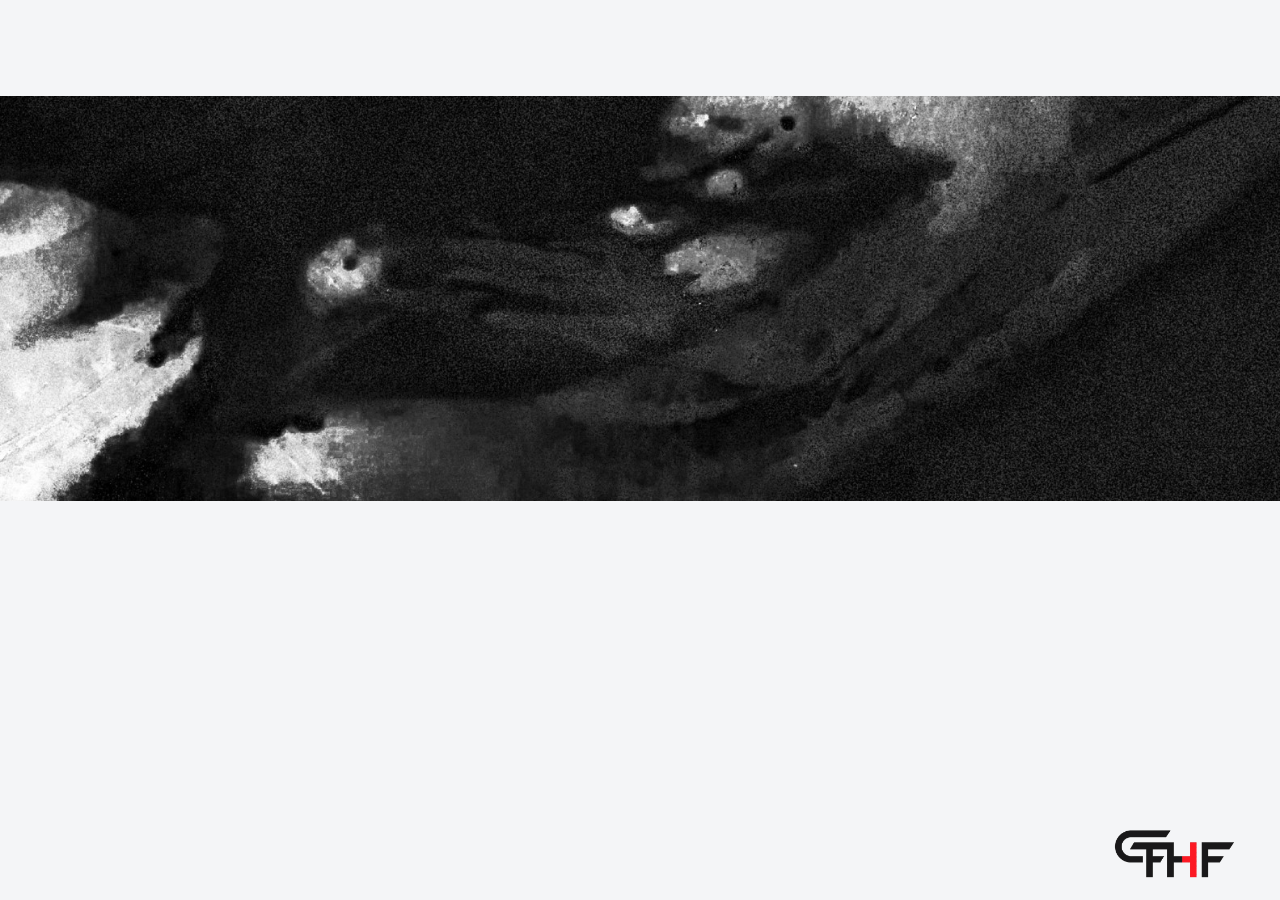
<file: index.html>
<!DOCTYPE html>
<html lang="en">
<head>
    <meta charset="UTF-8">
    <meta name="viewport" content="width=device-width, initial-scale=1.0">
    <title>Document</title>
</head>
<body>
      <meta http-equiv="refresh" content="0; url=gym/">
</body>
</html>
</file>
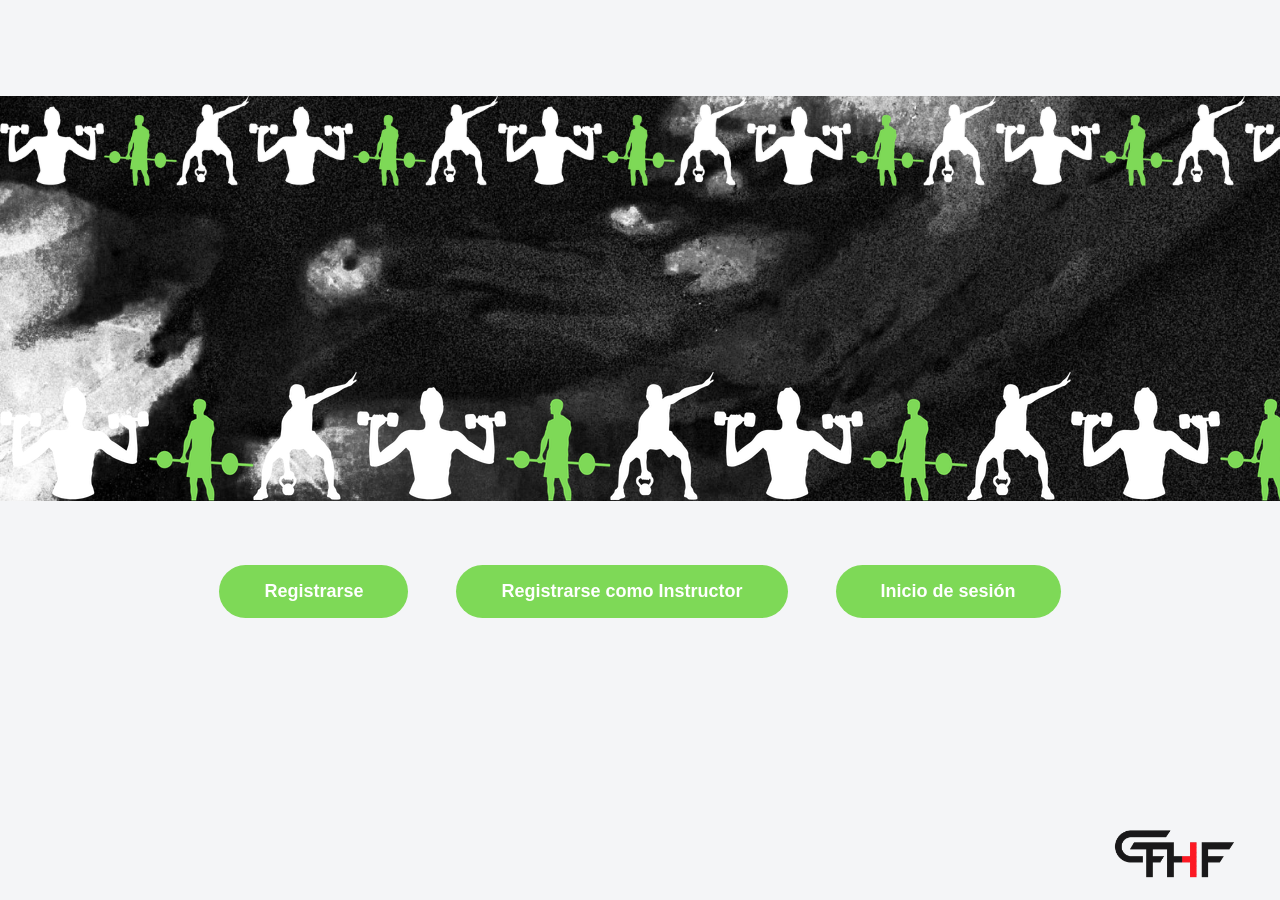
<file: gym/index.html>
<!DOCTYPE html>
<!-- Esta línea declara el tipo de documento y la versión de HTML que se está utilizando. En este caso HTML5. Ayuda a los navegadores a renderizar el contenido correctamente.-->
<html lang="es"> <!-- Esta línea especifica el idioma del documento -->

<head> <!-- Acá empieza el encabezado del documento -->
    <meta charset="UTF-8"> <!-- Esta línea especifica el conjunto de caracteres que se va a utilizar -->
    <meta name="viewport" content="width=device-width, initial-scale=1.0">    <!-- Esta línea especifica el viewport para dispositivos móviles -->
    <title>Hub</title><!-- Esta línea especifica el título del documento -->
    <link rel="stylesheet" href="./css/style.css"> <!-- Esta línea especifica el archivo de estilo CSS, en este caso se llama style.css -->

    <link rel="icon" type="image/jpeg" href="img/index/imagen.jpg">

</head><!-- Se cierra el encabezado del documento -->

<body><!-- Se abre el cuerpo del documento -->

    <header class="header">
        <div class="top">
        </div>
<!-- estas son las animaciones que aparecen en la parte superior e inferior de la pagina, son los mismos que en registrarse.html y loguearse.html. -->
        <div class="banner">
            <div class="marquee marquee--bottom">
                <div class="marquee__track" id="marqueeTrack">
                    <div class="marquee__group" id="marqueeGroup1"></div>
                    <div class="marquee__group" id="marqueeGroup2"></div>
                </div>
            </div>
            <div class="marquee marquee--top">
                <div class="marquee__track" id="marqueeTrackTop">
                    <div class="marquee__group" id="marqueeGroup3"></div>
                    <div class="marquee__group" id="marqueeGroup4"></div>
                </div>
            </div>
            <img src="./img/index/banner.jpg" alt="Banner de entrenamiento" class="banner__img">
        </div>
    </header>

    <form id="app" class="opciones">
        <!-- Los botones "Registrarse" e "Inicio de sesión" se inyectan acá desde script.js -->
    </form>

    <img src="./img/index/logodark.png" id="logo" alt="logo">

    <script src="./js/script.js"></script>

</body>

</html>
</file>
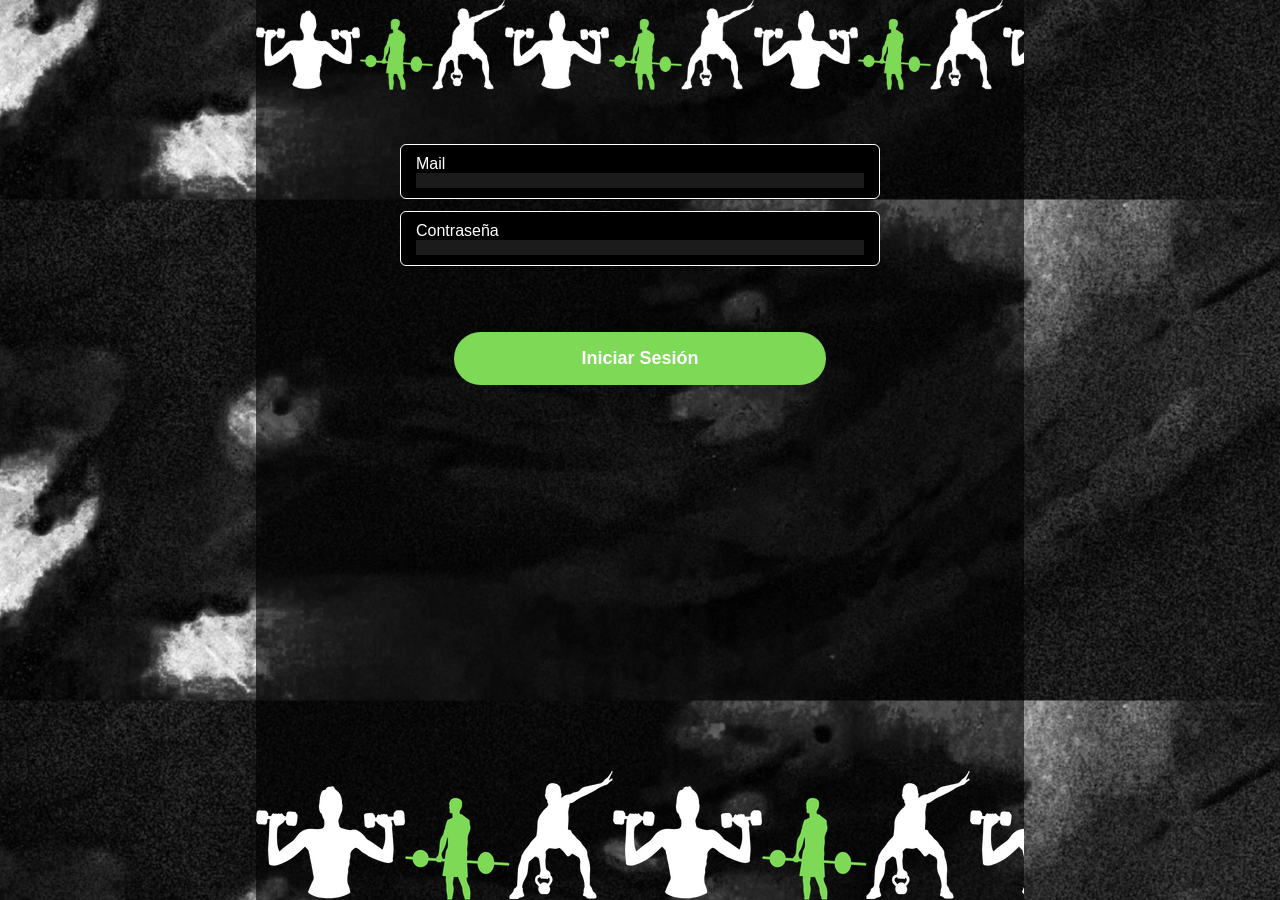
<file: backoffice/loguearseAdmin.html>
<!DOCTYPE html>
<html lang="en">

<head>
    <meta charset="UTF-8">
    <meta name="viewport" content="width=device-width, initial-scale=1.0">
    <title>Loguearse</title>
    <link rel="stylesheet" href="./css/loguearseAdmin.css">
</head>

<body>

    <form id="loguearse">
        <div id="contenedor">

            <!-- MARQUEE -->

            <!--Estas son las animaciones, el gif se llama vector pero en java se llama marquee y es diferenciado en diferentes grupos, el group1 y group2, o arriba y abajo-->
            <div class="marquee marquee--bottom">
                <div class="marquee__track" id="marqueeTrack">
                    <div class="marquee__group" id="marqueeGroup1"></div>
                    <div class="marquee__group" id="marqueeGroup2"></div>
                </div>
            </div>
            <!-- MARQUEE -->
            <!-- Aqui es donde van los campos del formulario-->
            <div id="campos">
                <div class="campo-grupo">
                    <label class="campo" id="labelMail" for="Mail"></label>
                    <input type="email" name="Mail" id="Mail" required>
                </div>

                <div class="campo-grupo">
                    <label class="campo" id="labelPassword" for="Contraseña"></label>
                    <input type="password" name="Contraseña" id="Contraseña" required>
                </div>
                
                <input type="submit" class="boton" value="Iniciar Sesión">

                <!-- MARQUEE -->
                <div class="marquee marquee--top">
                    <div class="marquee__track" id="marqueeTrackTop">
                        <div class="marquee__group" id="marqueeGroup3"></div>
                        <div class="marquee__group" id="marqueeGroup4"></div>
                    </div>
                </div>
                <!-- MARQUEE -->
            </div>

    </form>


    <!-- Este div no se para que es pero lo dejo por las dudas - Sun Tzu -->
    <div id="div"></div>

    <script src="./js/loguearseAdmin.js"></script>
</body>

</html>
</file>
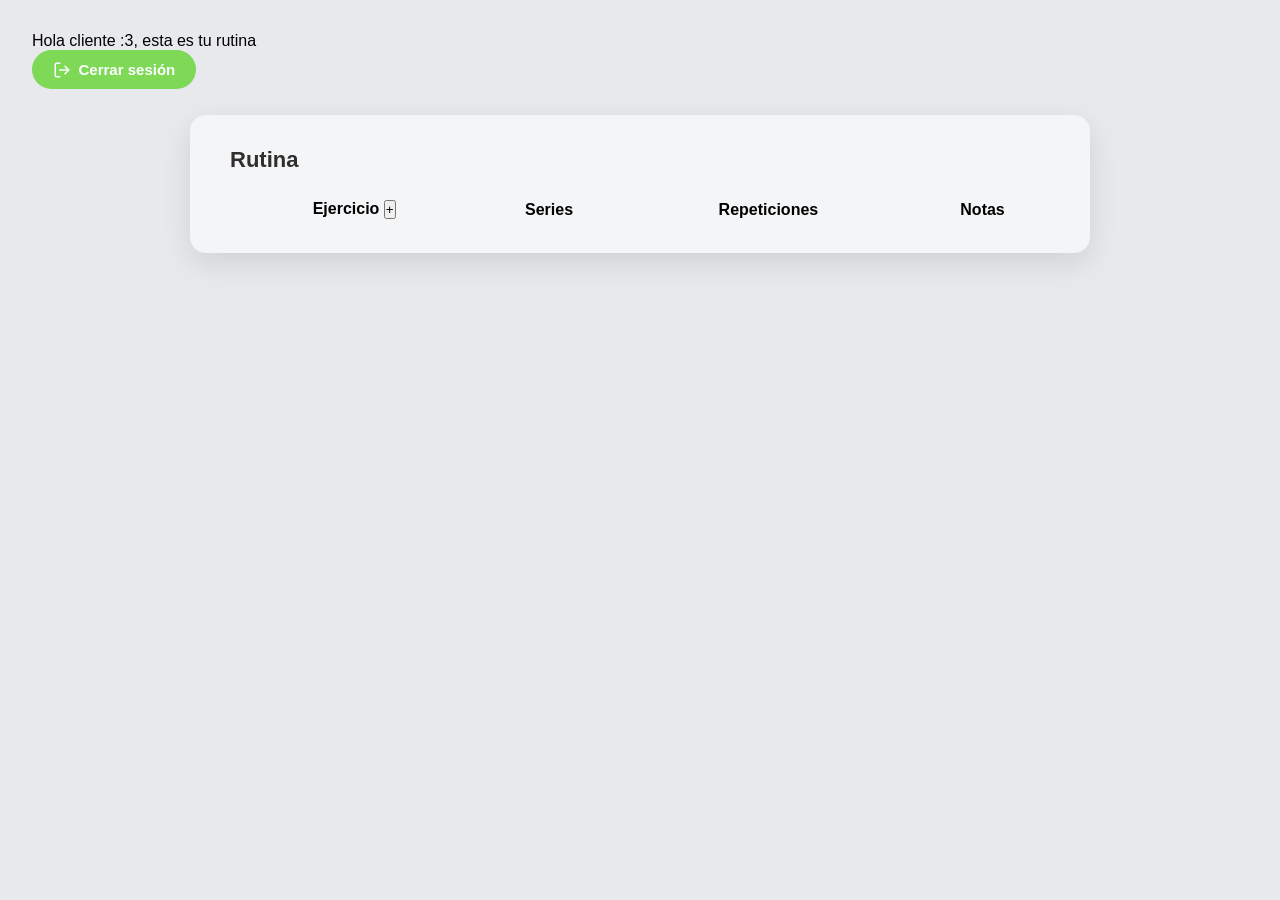
<file: gym/cliente.html>
<!DOCTYPE html>
<!-- Esta línea declara el tipo de documento y la versión de HTML que se está utilizando. En este caso HTML5. Ayuda a los navegadores a renderizar el contenido correctamente.-->
<html lang="es"> <!-- Esta línea especifica el idioma del documento -->

<head> <!-- Acá empeiza el encabezado del documento --> <!-- como que empeiza???? *Facundo Avilés-->
    <meta charset="UTF-8"> <!-- Esta línea especifica el conjunto de caracteres que se va a utilizar -->
    <meta name="viewport" content="width=device-width, initial-scale=1.0">
    <!-- Esta línea especifica el viewport para dispositivos móviles -->
    <link rel="stylesheet" href="./css/cliente.css">
    <!-- Esta línea especifica el archivo de estilo CSS, en este caso se llama style.css -->
    <title>Sesion del usuario</title> <!-- Esta línea especifica el título del documento -->
</head> <!-- Acá termina el encabezado del documento -->

<body> <!-- Acá empieza el cuerpo del documento -->
    <p>Hola cliente :3, esta es tu rutina</p> <!-- Un mensaje de bienvenida :3 -->
    <div class="cerrarSession">
    <a href="./php/logout.php"> <!-- Un enlace para cerrar sesión; llama al logout.php para que lo devuelva al index-->
        <svg class="boton__icono" viewBox="0 0 24 24" fill="none" stroke="currentColor" stroke-width="2" aria-hidden="true">
            //Esto es el "path" que sirve para dibujar el logo de cerrar sesion sin necesidad de una imagen
                <path d="M9 21H5a2 2 0 0 1-2-2V5a2 2 0 0 1 2-2h4" stroke-linecap="round" stroke-linejoin="round" />
                <path d="M16 17l5-5-5-5" stroke-linecap="round" stroke-linejoin="round" />
                <path d="M21 12H9" stroke-linecap="round" stroke-linejoin="round" />
        </svg>
        Cerrar sesión</a> <!-- Texto del botón de cerrar sesión -->
    </div>
    <section class="rutina">

        <div class="leer-rutina__header">
            <div class="leer-rutina__titulo-grupo">
                <h2 class="leer-rutina__titulo">Rutina</h2>
            </div>
        </div> <!-- cierra leer-rutina__header -->

        <table id="tablaRutina">
            <thead>
                <tr>
                    <th name="">
                        Ejercicio
                        <button id="btnToggle" type="button" aria-expanded="false" title="Mostrar detalle">+</button>
                    </th>
                    <th class="extra" name="">Imagen</th>
                    <th class="extra" name="">Descripción ejercicio</th>
                    <th class="extra" name="">Notas adicionales</th>
                    <th name="">Series</th>
                    <th name="">Repeticiones</th>
                    <th name="">Notas</th>
                </tr>
            </thead>
            <!-- El JS llena este tbody usando el id "tablaEjercicios" -->
            <tbody id="tablaEjercicios"></tbody>
        </table>
    </section> <!-- cierra section.rutina -->

    <script src="./js/cliente.js"></script>
    <!--Esto hace referencia al archivo JavaScript para que la logica funcione de manera correcta, debe de ir si o si al final dl body-->
</body><!-- cierra la etiqueta body -->

</html>
</file>
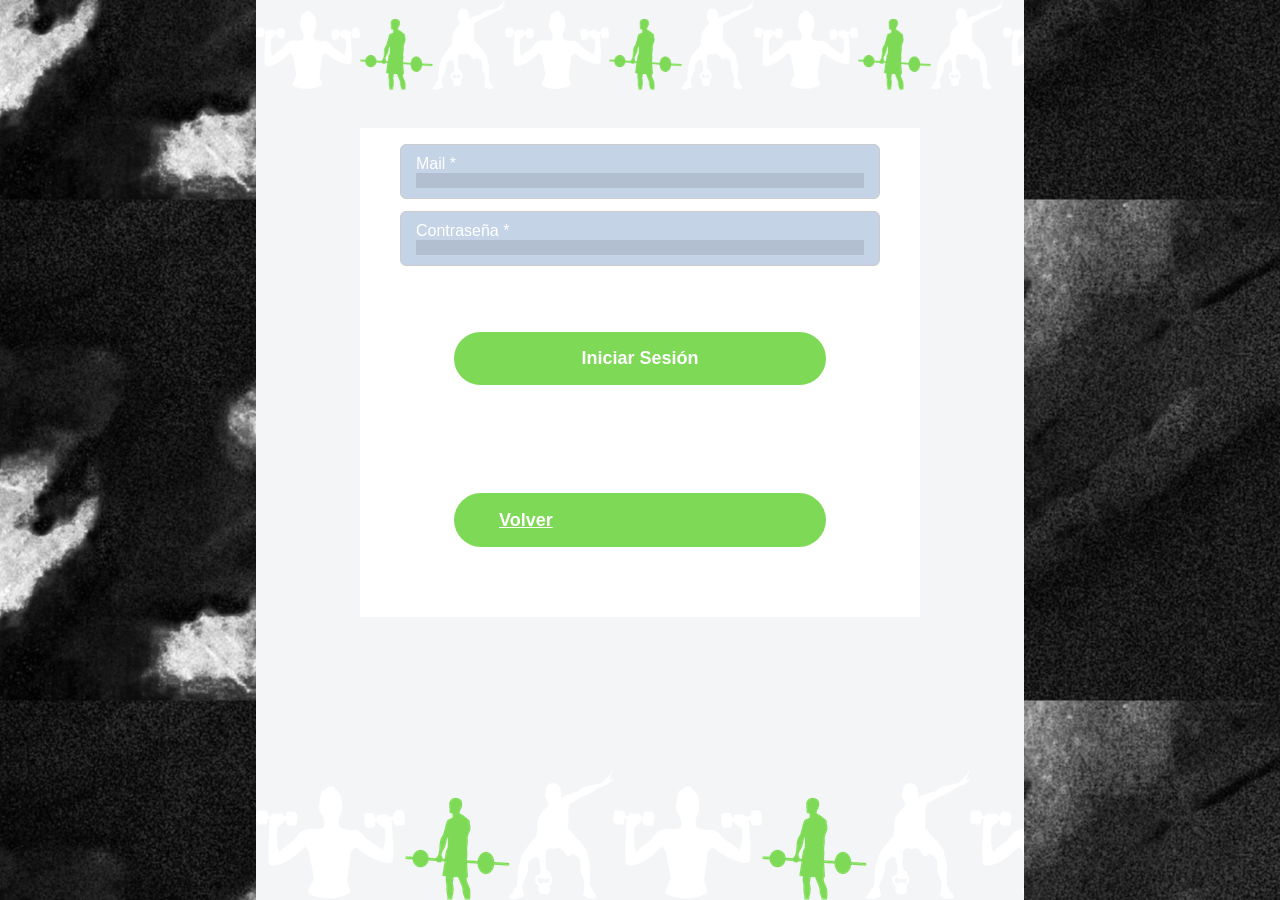
<file: gym/loguearse.html>
<!DOCTYPE html>
<html lang="en">

<head>
    <meta charset="UTF-8">
    <meta name="viewport" content="width=device-width, initial-scale=1.0">
    <title>Loguearse</title>
    <link rel="stylesheet" href="./css/loguearse.css">
</head>

<body>

    <form id="loguearse">
        <div id="contenedor">

            <!-- MARQUEE -->

            <!--Estas son las animaciones, el gif se llama vector pero en java se llama marquee y es diferenciado en diferentes grupos, el group1 y group2, o arriba y abajo-->
            <div class="marquee marquee--bottom">
                <div class="marquee__track" id="marqueeTrack">
                    <div class="marquee__group" id="marqueeGroup1"></div>
                    <div class="marquee__group" id="marqueeGroup2"></div>
                </div>
            </div>
            <!-- MARQUEE -->
            <!-- Aqui es donde van los campos del formulario-->
            <div id="campos">
                <div class="campo-grupo">
                    <label class="campo" id="labelMail" for="Mail"></label>
                    <input type="email" name="Mail" id="Mail" required>
                </div>

                <div class="campo-grupo">
                    <label class="campo" id="labelPassword" for="Contraseña"></label>
                    <input type="password" name="Contraseña" id="Contraseña" required>
                </div>
                
                <input type="submit" class="boton" value="Iniciar Sesión">
                
                <a href="./php/volver.php" class="boton">Volver</a>
                
                <!-- MARQUEE -->
                <div class="marquee marquee--top">
                    <div class="marquee__track" id="marqueeTrackTop">
                        <div class="marquee__group" id="marqueeGroup3"></div>
                        <div class="marquee__group" id="marqueeGroup4"></div>
                    </div>
                </div>
                <!-- MARQUEE -->
            </div>

    </form>



    <div id="div"></div>

    <script src="./js/loguearse.js"></script>
</body>

</html>
</file>
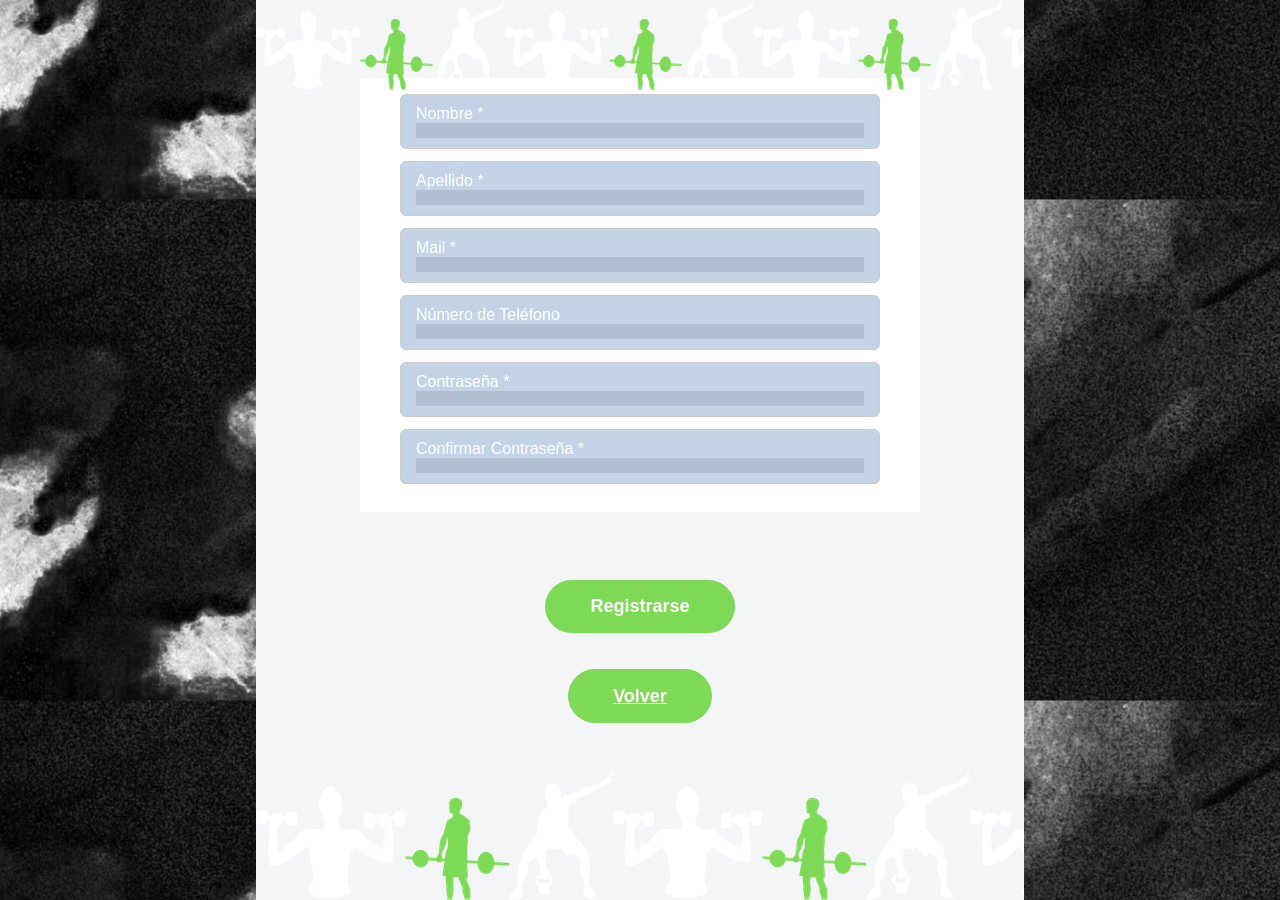
<file: gym/registrarse.html>
<!DOCTYPE html>
<html lang="en">
<head>
    <meta charset="UTF-8">
    <meta name="viewport" content="width=device-width, initial-scale=1.0">
    <title>Registrarse</title>
    <link rel="stylesheet" href="./css/registrarse.css">
</head>
<body>

    <form id="registro">
        <div id="contenedor">

<!-- MARQUEE -->
            <div class="marquee marquee--bottom">
                <div class="marquee__track" id="marqueeTrack">
                    <div class="marquee__group" id="marqueeGroup1"></div>
                    <div class="marquee__group" id="marqueeGroup2"></div>
                </div>
            </div>
<!-- MARQUEE -->

            <div id="campos">
                <div class="campo-grupo">
                    <label class="campo" id="labelNombre" for="nombre"> </label>
                    <input type="text" name="Nombre" id="Nombre" required>
                </div>
                <div class="campo-grupo">
                    <label class="campo" id="labelApellido" for="apellido"></label>
                    <input type="text" name="Apellido" id="Apellido">
                </div>
                <div class="campo-grupo">
                    <label class="campo" id="labelMail" for="mail"></label>
                    <input type="email" name="Mail" id="Mail" required>
                </div>
                <div class="campo-grupo">
                    <label class="campo" id="labelTelefono" for="Telefono"></label>
                    <input type="text" name="Telefono" id="Telefono" >
                </div>
                <div class="campo-grupo">
                    <label class="campo" id="labelContraseña" for="contraseña"></label>
                    <input type="password" name="Contraseña" id="Contraseña" required minlength="12">
                </div>
                <div class="campo-grupo">
                    <label class="campo" id="labelConfContraseña" for="confContraseña"></label>
                    <input type="password" name="ConfContraseña" id="ConfContraseña" required minlength="12">
                </div>
            </div>
            <input type="submit" class="boton" value="Registrarse">
    <a href="./php/volver.php" class="boton">Volver</a>
<!-- MARQUEE -->
            <div class="marquee marquee--top">
                <div class="marquee__track" id="marqueeTrackTop">
                    <div class="marquee__group" id="marqueeGroup3"></div>
                    <div class="marquee__group" id="marqueeGroup4"></div>
                </div>
            </div>
<!-- MARQUEE -->
        </div>
    </form>

    <div id="div"></div>

    <script src="./js/registrarse.js"></script>
</body>
</html>
</file>
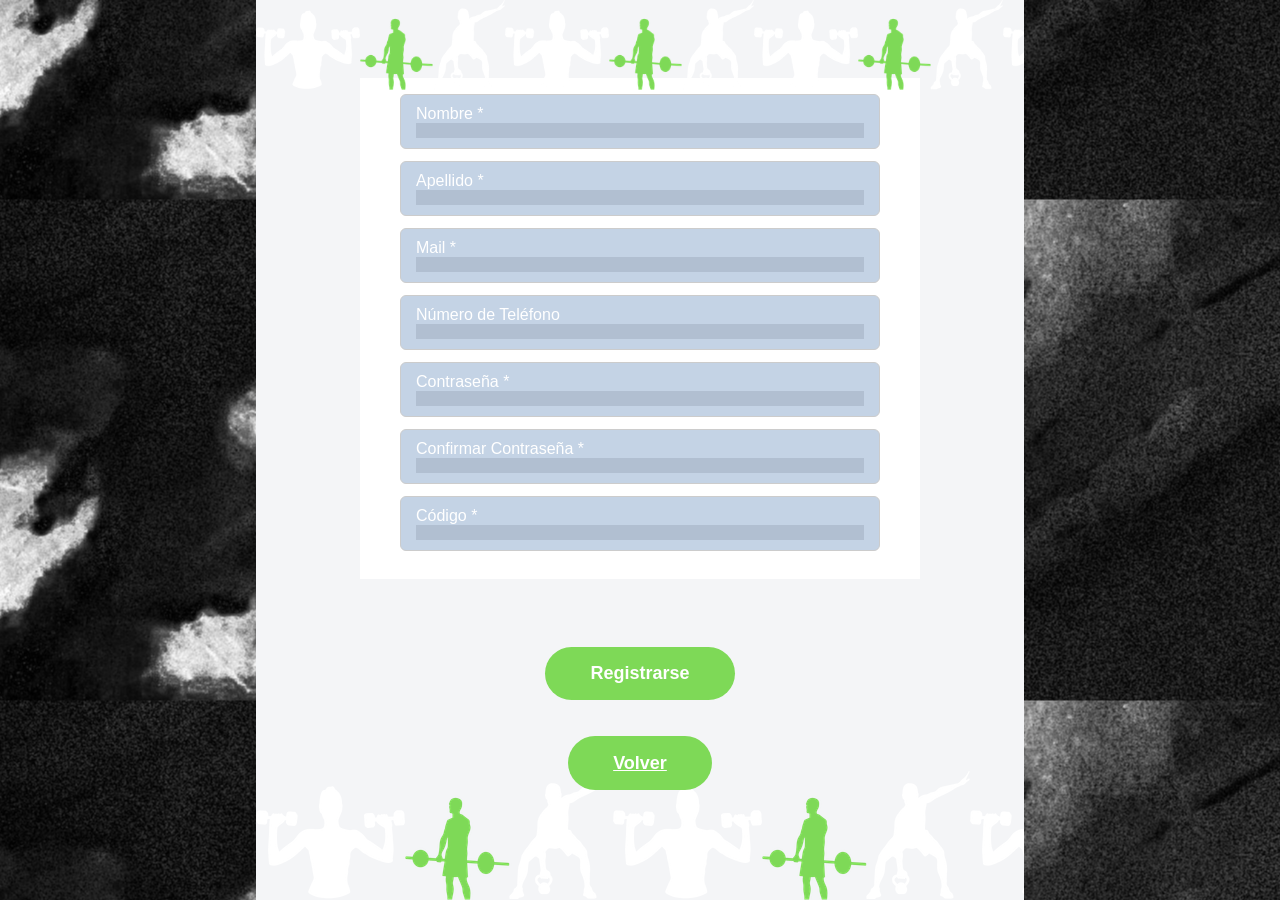
<file: gym/instructor/registrarseInstructor.html>
<!DOCTYPE html>
<html lang="en">
<head>
    <meta charset="UTF-8">
    <meta name="viewport" content="width=device-width, initial-scale=1.0">
    <title>Registrarse</title>
    <link rel="stylesheet" href="../css/registrarse.css">
</head>
<body>

    <form id="registro">
        <div id="contenedor">

<!-- MARQUEE -->
            <div class="marquee marquee--bottom">
                <div class="marquee__track" id="marqueeTrack">
                    <div class="marquee__group" id="marqueeGroup1"></div>
                    <div class="marquee__group" id="marqueeGroup2"></div>
                </div>
            </div>
<!-- MARQUEE -->

            <div id="campos">
                <div class="campo-grupo">
                    <label class="campo" id="labelNombre" for="nombre"> </label>
                    <input type="text" name="Nombre" id="Nombre" required>
                </div>
                <div class="campo-grupo">
                    <label class="campo" id="labelApellido" for="apellido"></label>
                    <input type="text" name="Apellido" id="Apellido">
                </div>
                <div class="campo-grupo">
                    <label class="campo" id="labelMail" for="mail"></label>
                    <input type="email" name="Mail" id="Mail" required>
                </div>
                <div class="campo-grupo">
                    <label class="campo" id="labelTelefono" for="telefono"></label>
                    <input type="text" name="NumTelefono" id="NumTelefono" >
                </div>
                <div class="campo-grupo">
                    <label class="campo" id="labelContraseña" for="contraseña"></label>
                    <input type="password" name="Contraseña" id="Contraseña" required minlength="12">
                </div>
                <div class="campo-grupo">
                    <label class="campo" id="labelConfContraseña" for="confContraseña"></label>
                    <input type="password" name="ConfContraseña" id="ConfContraseña" required minlength="12">
                </div>
                <div class="campo-grupo">
                    <label class="campo" id="labelCodigo" for="codigo"></label>
                    <input type="text" name="Codigo" id="Codigo" required>
                </div>
            </div>
            <input type="submit" class="boton" value="Registrarse">
            
            <a href="./php/volver.php" class="boton">Volver</a>
<!-- MARQUEE -->
            <div class="marquee marquee--top">
                <div class="marquee__track" id="marqueeTrackTop">
                    <div class="marquee__group" id="marqueeGroup3"></div>
                    <div class="marquee__group" id="marqueeGroup4"></div>
                </div>
            </div>
<!-- MARQUEE -->
        </div>
    </form>

    <script src="./js/registrarseInstructor.js"></script>
</body>
</html>
</file>
<file: gym/css/style.css>
/* Eliminar configuracion por defecto */

* {
    box-sizing: border-box;
    margin: 0;
    padding: 0;
}

/* Fondo y fuente */

body {
    background-color: #f4f5f7;
    font-family: Arial, Helvetica, sans-serif;
}
 
/* banner */

.banner {
    width: 100%;
    position: relative;
    overflow: hidden;
}

.banner__img {
    width: 100%;
    display: flex;
    object-fit: cover;
}

#div {
background-color: #0053fa;
color: red;
}

/* botones */

.opciones {
    display: flex;
    justify-content: center;
    align-items: center;
    gap: 3em;
    flex-wrap: wrap;
    padding: 4em;
}

.boton {
    background-color: #7ed957;
    color: #ffffff;
    border: none;
    border-radius: 30px;
    padding: 0.9em 2.5em;
    font-size: 18px;
    font-weight: bold;
    cursor: pointer;
    position: relative;
    
}

/* El estilo que cambia cuando pasa el mouse por arriba de un botón*/
.boton:hover {
    background-color: aquamarine;
    color:#636363;
}


/* espacio de arriba */

.top {
    height: 6em;
}


#logo {
    display: flex;
    position: absolute;
    height: 90px;
    bottom: 1px;
    right: 25px;
    padding: 20px;
    opacity: 90%;
}






/* MARQUEE :3*/

.marquee {
    position: absolute;
    left: 0;
    width: 100%;
    overflow: hidden;
    line-height: 0;
}

.marquee--bottom {
    bottom: 0;
}

.marquee__track {
    display: flex;
    width: max-content;
    animation: marquee-scroll 15s linear infinite;
}

.marquee--top .marquee__img {
    height: 90px;
    flex-shrink: 0;
    display: block;
}

.marquee__group {
    display: flex;
}

@keyframes marquee-scroll {
    from {
        transform: translateX(0);
    }
    to {
        transform: translateX(-50%);
    }
}





/* MARQUEE 2 :O*/

.marquee--top {
    top: 0;
}

.marquee--top .marquee__track {
    animation-direction: reverse;
}




/* ---------- Responsive ---------- */

/* Tablet: bajamos un poco el aire entre botones y el padding      */
/* general para que el logo y los botones no queden tan sueltos.   */

@media (max-width: 900px) {

    .opciones {
        gap: 2em;
        padding: 3em 2em;
    }

    #logo {
        height: 70px;
    }
}

/* Celular: los botones "Registrarse" / "Inicio de sesion" pasan a */
/* apilarse en columna y ocupar todo el ancho, en vez de quedar en */
/* fila con flex-wrap. El logo se achica para no tapar contenido.  */

@media (max-width: 640px) {

    .top {
        height: 4em;
    }

    .opciones {
        flex-direction: column;
        align-items: stretch;
        gap: 1em;
        padding: 2em 1.5em;
    }

    .boton {
        width: 100%;
        text-align: center;
        padding: 0.8em 1.5em;
        font-size: 16px;
    }

    #logo {
        position: static;
        display: block;
        margin: 1em auto 0;
        height: 60px;
        opacity: 100%;
    }
}
</file>
<file: backoffice/css/loguearseAdmin.css>
/* Eliminar configuracion por defecto */

* {
    box-sizing: border-box;
    margin: 0;
    padding: 0;
}

/* fuente */

body {
    font-family: Arial, Helvetica, sans-serif;
    color: #ffffff;
    background-image: url("../img/index/banner.jpg");
    background-position: center;
    background-attachment: fixed;
    height: 100%;
    width: 100%;
}

#contenedor {
    display: flex;
    align-items: center;
    flex-direction: column;
    width: 60%;
    margin: 0 auto;
    background-color:#00000099;
    height: 100vh;
    position: relative;
    padding-top: 10%;
}

#campos {
    display: flex;
    background-color: #00000000;
    padding: 1em 2.5em;
    flex-direction: column;
    width: 35em;
}

.boton {
    background-color: #7ed957;
    color: #ffffff;
    border: none;
    border-radius: 30px;
    padding: 0.9em 2.5em;
    font-size: 18px;
    font-weight: bold;
    cursor: pointer;
    position: relative;
    margin: 3em;

}


.boton:hover {
    background-color: aquamarine;
    color:#636363;
}


.campo-grupo {
    border: 1px solid #fffefe;
    border-radius: 6px;
    padding: 10px 15px;
    margin-bottom: 12px;
    display: flex;
    flex-direction: column;
    background-color: #000000;
}

#loguearse input[type="email"],
#loguearse input[type="password"] {
    border: none;
    outline: none;
    background-color: rgb(27, 27, 27);
    color: #7ed957;
}


html, body {
    width: 100%;
    height: 100%;
    margin: 0;
    padding: 0;
}




/* MARQUEE :3*/


.marquee {
    position: absolute;
    left: 0;
    width: 100%;
    overflow: hidden;
    line-height: 0;
}

.marquee--bottom {
    bottom: 0;
}

.marquee__track {
    display: flex;
    width: max-content;
    animation: marquee-scroll 15s linear infinite;
}

.marquee--top .marquee__img {
    height: 90px;
    flex-shrink: 0;
    display: block;
}

.marquee__group {
    display: flex;
}

@keyframes marquee-scroll {
    from {
        transform: translateX(0);
    }
    to {
        transform: translateX(-50%);
    }
}




/* MARQUEE 2 :O*/

.marquee--top {
    top: 0;
}

.marquee--top .marquee__track {
    animation-direction: reverse;
}




/* ---------- Responsive ---------- */

/* Tablet: el 60% de ancho fijo empieza a quedar muy angosto para   */
/* el formulario (35em), asi que le damos mas aire al contenedor.  */

@media (max-width: 900px) {

    #contenedor {
        width: 85%;
        padding-top: 15%;
    }

    #campos {
        width: 100%;
        max-width: 35em;
    }
}

/* Celular: el ancho fijo en em de #campos y los margenes/paddings */
/* pensados para escritorio ya no entran comodos en pantalla       */
/* chica, asi que pasamos todo a porcentajes/valores mas chicos.   */

@media (max-width: 640px) {

    #contenedor {
        width: 100%;
        min-height: 100vh;
        height: auto;
        padding: 6em 1em 3em;
    }

    #campos {
        width: 100%;
        padding: 1em 1.2em;
    }

    .boton {
        width: 100%;
        margin: 1.5em 0 0;
        padding: 0.8em 1.5em;
        font-size: 16px;
    }
}
</file>
<file: gym/css/cliente.css>
/* =====================================================
   Cliente · CSS
   ===================================================== */

* {
    box-sizing: border-box;
    margin: 0;
    padding: 0;
}

/* Fondo y fuente */

body {
    background-color: #e8e9ec;
    font-family: Arial, Helvetica, sans-serif;
    min-height: 100vh;
    padding: 2em;
}


/* ---------- Barra superior: cerrar sesión + saludo ---------- */

.cliente-barra {
    display: flex;
    justify-content: space-between;
    align-items: center;
    gap: 1em;
    flex-wrap: wrap;
    max-width: 900px;
    margin: 0 auto 1.5em;
}

.cliente-saludo {
    color: #6b6b6b;
    font-style: italic;
    font-size: 15px;
}

.boton__icono {
    width: 18px;
    height: 18px;
    flex-shrink: 0;
}

.cerrarSession {
    display: flex;
    justify-content: flex-start;
    margin-bottom: 1.6em;
}

/* El boton es el <a>, con el mismo estilo que .boton--cerrar de PanelAdmin.css */

.cerrarSession a {
    display: flex;
    align-items: center;
    gap: 0.5em;
    background-color: #7ed957;
    color: #ffffff;
    border: none;
    border-radius: 30px;
    padding: 0.7em 1.4em;
    font-size: 15px;
    font-weight: bold;
    text-decoration: none;
    cursor: pointer;
}

.cerrarSession a:hover {
    background-color: aquamarine;
    color: #636363;
}


/* ---------- Tarjeta  ---------- */

.rutina {
    display: flex;
    flex-direction: column;
    gap: 1.6em;
    max-width: 900px;
    margin: 0 auto 3em;
    background-color: #f4f5f7;
    border-radius: 16px;
    padding: 2em 2.5em;
    box-shadow: 0 10px 30px rgba(0, 0, 0, 0.1);
}


/* ---------- Encabezado: botón volver + título a la izquierda, nombre a la derecha ---------- */

.leer-rutina__header {
    display: flex;
    justify-content: space-between;
    align-items: center;
    gap: 1.5em;
    flex-wrap: wrap;
}

.leer-rutina__titulo-grupo {
    display: flex;
    align-items: center;
    gap: 0.8em;
}

.leer-rutina__volver {
    background: none;
    border: none;
    font-size: 22px;
    cursor: pointer;
    color: #2f2f2f;
}

.leer-rutina__titulo {
    font-size: 22px;
    color: #2f2f2f;
}

/* El nombre de la rutina se ve igual que el input "Nombre" del instructor */

.Nombre-rutina {
    width: min(320px, 100%);
}

.nombre-rutina__texto {
    min-height: 2.6em;
    display: flex;
    align-items: center;
    border-radius: 8px;
    padding: 0.7em 1em;
    background-color: #ffffff;
    font-size: 15px;
    color: #2f2f2f;
    overflow-wrap: anywhere;
}


/* ---------- Descripción ---------- */

.leer-rutina__campo {
    display: flex;
    flex-direction: column;
    gap: 0.6em;
}

.leer-rutina__label {
    font-style: italic;
    color: #6b6b6b;
}

/* La descripción se ve igual que el textarea del instructor */

.descripcion-rutina__texto {
    background-color: #ffffff;
    border: 1px solid #dcdde1;
    border-radius: 10px;
    min-height: 100px;
    padding: 0.9em 1em;
    font-size: 15px;
    color: #2f2f2f;
    white-space: pre-wrap;
    overflow-wrap: anywhere;
}


/* ---------- Tarjeta gris con la tabla de ejercicios (igual que .dia-card) ---------- */

.dia-card {
    background-color: #eceef1;
    border-radius: 12px;
    padding: 1.4em;
}

/* Permite deslizar la tabla de costado si no entra (por ejemplo al mostrar el detalle) */

.dia-card__scroll {
    overflow-x: auto;
}

.dia-card__tabla {
    width: 100%;
    border-collapse: collapse;
    background-color: #f4f5f7;
    border: 1px solid #2f3548;
}

.dia-card__tabla th,
.dia-card__tabla td {
    border: 1px solid #2f3548;
    padding: 0.9em 1em;
    text-align: left;
    font-size: 14px;
    vertical-align: middle;
    color: #2f2f2f;
    background-color: #f4f5f7;
}

.dia-card__tabla th {
    font-weight: bold;
}

/* El título "Ejercicio" y su botón +/− quedan siempre en la misma línea */

.dia-card__tabla th:first-child {
    white-space: nowrap;
}

/* La primera columna (nombre del ejercicio) va en negrita, como en el instructor */

.dia-card__tabla td:first-child {
    font-weight: bold;
}

.dia-card__tabla td img {
    display: block;
    max-width: 100%;
    height: auto;
    border-radius: 8px;
}

/* Botón circular verde "+ / −" (mismo estilo que el botón de expandir del instructor) */

.dia-card__tabla th button {
    background-color: #7ed957;
    border: none;
    border-radius: 50%;
    color: #ffffff;
    width: 22px;
    height: 22px;
    display: inline-flex;
    align-items: center;
    justify-content: center;
    margin-left: 0.5em;
    cursor: pointer;
    font-size: 14px;
    font-weight: bold;
    line-height: 1;
    vertical-align: middle;
}

.dia-card__tabla th button:hover {
    background-color: aquamarine;
    color: #636363;
}

/* Las columnas extra están ocultas por defecto */
.extra {
    display: none;
}

/* Cuando la tabla tiene la clase "mostrar-detalle", se muestran */
table.mostrar-detalle .extra {
    display: table-cell;
}

/* Con el detalle abierto hay 7 columnas: se les da más ancho y se desliza de costado */
table.mostrar-detalle {
    min-width: 760px;
}


/* ---------- Responsive ---------- */

/* Tablet: la tabla tiene varias columnas fijas, el contenedor .dia-card__scroll */
/* permite deslizarla de costado en vez de romper el diseño. */

@media (max-width: 900px) {

    body {
        padding: 1.2em;
    }

    .rutina {
        padding: 1.5em;
    }

    .dia-card__tabla {
        min-width: 500px;
    }

    table.mostrar-detalle {
        min-width: 760px;
    }
}

/* Celular: el encabezado pasa de fila a columna */

@media (max-width: 640px) {

    body {
        padding: 0.8em;
    }

    .rutina {
        padding: 1.2em 1em;
        margin-bottom: 1.5em;
    }

    .cliente-barra {
        flex-direction: column;
        align-items: stretch;
        text-align: center;
    }

    /* Igual que PanelAdmin en celular: el boton queda centrado */
    .cerrarSession {
        justify-content: center;
    }

    .leer-rutina__header {
        flex-direction: column;
        align-items: stretch;
        gap: 0.8em;
    }

    .leer-rutina__titulo-grupo {
        justify-content: center;
    }

    .Nombre-rutina {
        width: 100%;
    }

    .dia-card {
        padding: 1em;
    }
}

.fila-rutina td {
    background-color: #2f2f2f;
    color: #ffffff;
    font-weight: bold;
    padding: 10px 12px;
}
 
/* Fila de título de cada día (Lunes, Martes...) */
.fila-dia td {
    background-color: #e4e4e4;
    font-style: italic;
    font-weight: bold;
}
</file>
<file: gym/css/loguearse.css>
/* Eliminar configuracion por defecto */

* {
    box-sizing: border-box;
    margin: 0;
    padding: 0;
}

/* fuente */

body {
    font-family: Arial, Helvetica, sans-serif;
    color: #ffffff;
    background-image: url("../img/index/banner.jpg");
    background-position: center;
    background-attachment: fixed;
    height: 100%;
    width: 100%;
}

/* Estilo para el espacio por encima del fondo pero detrás de la caja que contiene los campos y botón*/
#contenedor {
    display: flex;
    align-items: center;
    flex-direction: column;
    width: 60%;
    margin: 0 auto;
    background-color: #f4f5f7;
    height: 100vh;
    position: relative;
    padding-top: 10%;
}

/* El estilo de la caja donde se encuentran los campos y el botón */
#campos {
    display: flex;
    background-color: #ffffff;
    padding: 1em 2.5em;
    flex-direction: column;
    width: 35em;
}

#div {
    color: red;
}

/* Este es el estilo del botón de iniciar sesión*/
.boton {
    background-color: #7ed957;
    color: #ffffff;
    border: none;
    border-radius: 30px;
    padding: 0.9em 2.5em;
    font-size: 18px;
    font-weight: bold;
    cursor: pointer;
    position: relative;
    margin: 3em;
}

/*El hover para cuando pases el mouse por arriba*/
.boton:hover {
    background-color: aquamarine;
    color:#636363;
}

/* Este es el estilo de ambos campos que incluyen mail/contraseña y el input*/
.campo-grupo {
    border: 1px solid #ccc;
    border-radius: 6px;
    padding: 10px 15px;
    margin-bottom: 12px;
    display: flex;
    flex-direction: column;
    background-color: #c4d3e5;
}

/*Acá le cambiamos el estilo a donde el usuario introduce los datos*/
#loguearse input[type="email"],
#loguearse input[type="password"] {
    border: none;
    outline: none;
    background-color: #b1bfd1;

}

/* Estilo aplicado a todo el body */
html, body {
    width: 100%;
    height: 100%;
    margin: 0;
    padding: 0;
}




/* MARQUEE :3*/


.marquee {
    position: absolute;
    left: 0;
    width: 100%;
    overflow: hidden;
    line-height: 0;
}

.marquee--bottom {
    bottom: 0;
}

.marquee__track {
    display: flex;
    width: max-content;
    animation: marquee-scroll 15s linear infinite;
}

.marquee--top .marquee__img {
    height: 90px;
    flex-shrink: 0;
    display: block;
}

.marquee__group {
    display: flex;
}

@keyframes marquee-scroll {
    from {
        transform: translateX(0);
    }
    to {
        transform: translateX(-50%);
    }
}





/* MARQUEE 2 :O*/

.marquee--top {
    top: 0;
}

.marquee--top .marquee__track {
    animation-direction: reverse;
}




/* ---------- Responsive ---------- */

/* Tablet: el 60% de ancho fijo empieza a quedar muy angosto para   */
/* el formulario (35em), asi que le damos mas aire al contenedor.  */

@media (max-width: 900px) {

    #contenedor {
        width: 85%;
        padding-top: 15%;
    }

    #campos {
        width: 100%;
        max-width: 35em;
    }
}

/* Celular: el ancho fijo en em de #campos y los margenes/paddings */
/* pensados para escritorio ya no entran comodos en pantalla       */
/* chica, asi que pasamos todo a porcentajes/valores mas chicos.   */

@media (max-width: 640px) {

    #contenedor {
        width: 100%;
        min-height: 100vh;
        height: auto;
        padding: 6em 1em 3em;
    }

    #campos {
        width: 100%;
        padding: 1em 1.2em;
    }

    .boton {
        width: 100%;
        margin: 1.5em 0 0;
        padding: 0.8em 1.5em;
        font-size: 16px;
    }
}
</file>
<file: gym/css/registrarse.css>
/* Eliminar configuracion por defecto */

* {
    box-sizing: border-box;
    margin: 0;
    padding: 0;
}

/* fuente */

body {
    font-family: Arial, Helvetica, sans-serif;
    color: #ffffff;
    background-image: url("../img/index/banner.jpg");
    background-position: center;
    background-attachment: fixed;
    height: 100%;
    width: 100%;
}

/* Estilo para el espacio por encima del fondo pero detrás de la caja que contiene los campos y botón*/
#contenedor {
    display: flex;
    align-items: center;
    flex-direction: column;
    width: 60%;
    margin: 0 auto;
    background-color: #f4f5f7;
    min-height: 100vh;
    position: relative;
    padding-top: 10%;
    padding-bottom: 4em;
}

/* El estilo de la caja donde se encuentran los campos y el botón */

#campos {
    display: flex;
    background-color: #ffffff;
    padding: 1em 2.5em;
    flex-direction: column;
    width: 35em;
    position: relative;
    top: -50px;
}

#div {
    color: red;
}

/* Este es el estilo del botón de iniciar sesión*/
.boton {
    background-color: #7ed957;
    color: #ffffff;
    border: none;
    border-radius: 30px;
    padding: 0.9em 2.5em;
    font-size: 18px;
    font-weight: bold;
    cursor: pointer;
    position: relative;
    margin: 1em;

}

/*El hover para cuando pases el mouse por arriba*/

.boton:hover {
    background-color: aquamarine;
    color:#636363;
}

/* Este es el estilo de ambos campos que incluyen mail/contraseña y el input*/

.campo-grupo {
    border: 1px solid #ccc;
    border-radius: 6px;
    padding: 10px 15px;
    margin-bottom: 12px;
    display: flex;
    flex-direction: column;
    background-color: #c4d3e5;
}

/*Acá le cambiamos el estilo a donde el usuario introduce los datos*/

#registro input[type="text"],
#registro input[type="email"],
#registro input[type="password"] {
    border: none;
    outline: none;
    background-color: #b1bfd1;
}

/* Estilo aplicado a todo el body */

html, body {
    width: 100%;
    height: 100%;
    margin: 0;
    padding: 0;
}




/* MARQUEE :3*/


.marquee {
    position: absolute;
    left: 0;
    width: 100%;
    overflow: hidden;
    line-height: 0;
}

.marquee--bottom {
    bottom: 0;
}

.marquee__track {
    display: flex;
    width: max-content;
    animation: marquee-scroll 15s linear infinite;
}

.marquee--top .marquee__img {
    height: 90px;
    flex-shrink: 0;
    display: block;
}

.marquee__group {
    display: flex;
}

@keyframes marquee-scroll {
    from {
        transform: translateX(0);
    }
    to {
        transform: translateX(-50%);
    }
}





/* MARQUEE 2 :O*/

.marquee--top {
    top: 0;
}

.marquee--top .marquee__track {
    animation-direction: reverse;
}




/* ---------- Responsive ---------- */
/* Este archivo tambien lo usa instructor/registrarseInstructor.html, */
/* que comparte exactamente la misma estructura (#contenedor,        */
/* #campos, .campo-grupo, .boton) mas un campo extra de "Codigo",    */
/* asi que estas reglas responsive alcanzan para las dos paginas.    */

/* Tablet: el 60% de ancho fijo empieza a quedar muy angosto para   */
/* el formulario (35em), asi que le damos mas aire al contenedor.  */

@media (max-width: 900px) {

    #contenedor {
        width: 85%;
        padding-top: 8%;
    }

    #campos {
        width: 100%;
        max-width: 35em;
        top: 0;
    }
}

/* Celular: el ancho fijo en em de #campos y los margenes/paddings */
/* pensados para escritorio ya no entran comodos en pantalla       */
/* chica, asi que pasamos todo a porcentajes/valores mas chicos.   */

@media (max-width: 640px) {

    #contenedor {
        width: 100%;
        padding: 3em 1em 2em;
    }

    #campos {
        width: 100%;
        padding: 1em 1.2em;
        top: 0;
    }

    .boton {
        width: 100%;
        margin: 0.6em 0 0;
        padding: 0.8em 1.5em;
        font-size: 16px;
    }
}
</file>
